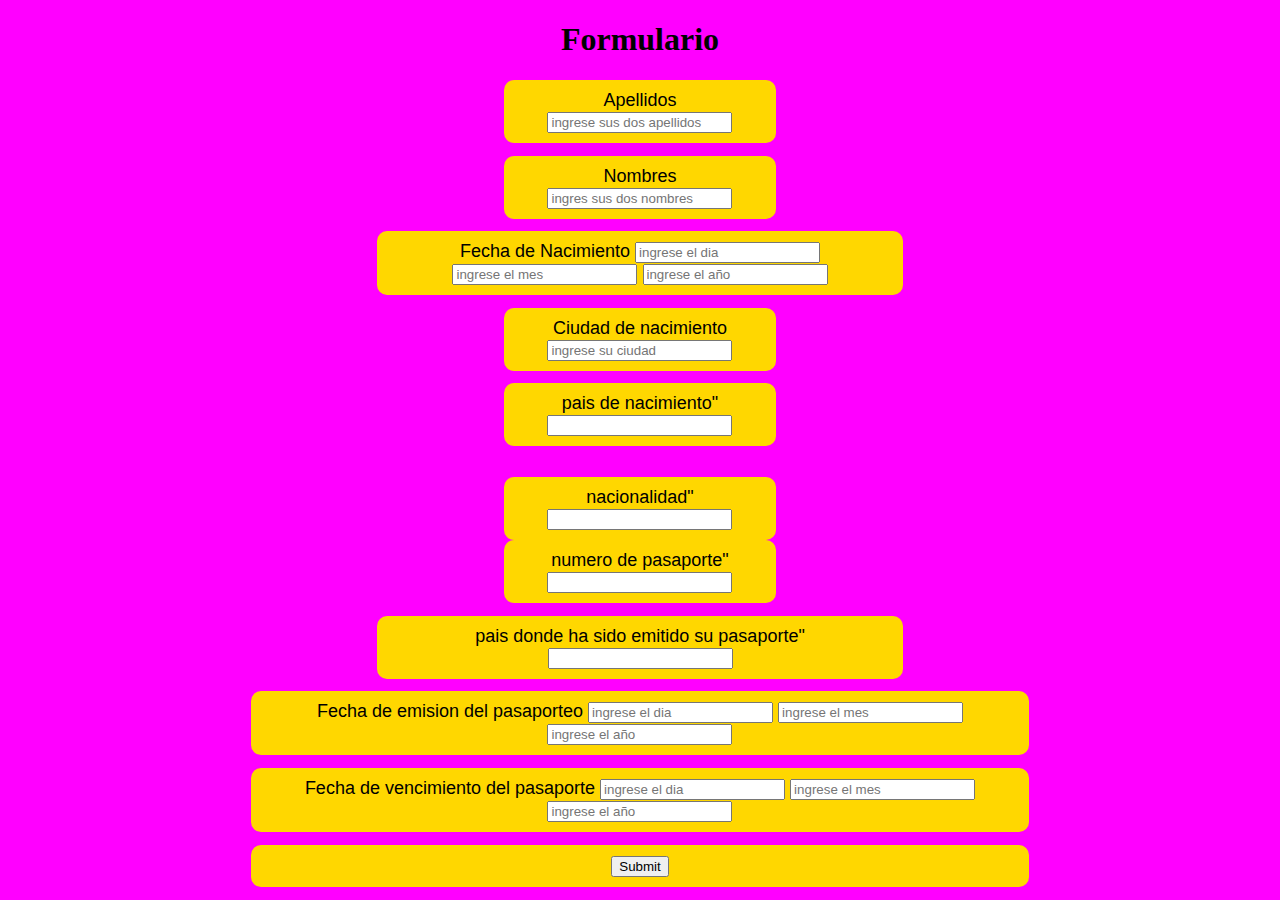
<file: practica 4/formularios/interfaz/interfaz.html>
<!DOCTYPE html>
<html lang="en">
<head>
    <meta charset="UTF-8">
    <meta http-equiv="X-UA-Compatible" content="IE=edge">
    <meta name="viewport" content="width=device-width, initial-scale=1.0">
    <link rel="stylesheet" href="interfaz.css">
    <title>interfaz</title>
</head>
<body>
    <h1 class="tittle">Formulario</h1>
    

    <form>
        <div class="f1">
        <label  for="Apellidos">Apellidos</label>
        <input class="apellidos" type="text" placeholder="ingrese sus dos apellidos"><br>
        </div>
        <div class="f2">
        <label for="Nombres">Nombres</label>
        <input type="text" placeholder="ingres sus dos nombres"><br>
        </div>
        <div class="f3">
        <label for="Fecha de Nacimiento">Fecha de Nacimiento</label>
        <input type="number" id="Fecha de Nacimiento" placeholder="ingrese el dia">
        <input type="number" id="Fecha de Nacimiento2" placeholder="ingrese el mes">
        <input type="number" id="Fecha de Nacimiento3" placeholder="ingrese el año"><br>
        </div>
        <div class="f4">
        <label for="Ciudad de nacimiento">Ciudad de nacimiento</label>
        <input type="text" id="ciudad de nacimiento" placeholder="ingrese su ciudad"><br>
        </div>
        <div class="f5">
        <label for="pais de nacimiento">pais de nacimiento"</label>
        <input type="text" id="Pais de nacimiento"><br>
        </div><br>
        <div class="A6">
        <label for="nacionalidad">nacionalidad"</label>
        <input type="text" id="nacionalidad">
        </div>
        <div class="A7">
        <label for="numero de pasaporte">numero de pasaporte"</label>
        <input type="number" id="numero de pasaporte"><br>
        </div>
        <div class="B8">
        <label for="pais donde ha sido emitido su pasaporte">pais donde ha sido emitido su pasaporte"</label>
        <input type="text" id="pais donde ha sido emitido su pasaporte"><br>
        </div>
        <div class="B9">
        <label for="Fecha de emision del pasaporte">Fecha de emision del pasaporteo</label>
        <input type="number" id="Fecha de emision del pasaporte" placeholder="ingrese el dia">
        <input type="number" id="Fecha de emision del pasaporte2" placeholder="ingrese el mes">
        <input type="number" id="Fecha de emision del pasaporte3" placeholder="ingrese el año"><br>
        </div>
        <div class="B10">
        <label for="Fecha de vencimiento del pasaporte">Fecha de vencimiento del pasaporte</label>
        <input type="number" id="Fecha de vencimiento del pasaporte" placeholder="ingrese el dia">
        <input type="number" id="Fecha de vencimiento del pasaportee2" placeholder="ingrese el mes">
        <input type="number" id="Fecha de vencimiento del pasaporte3" placeholder="ingrese el año"><br>
        </div>
        <div class="enviar">
        <input type="submit">
        </div>
        

    </form>
    
    
</body>
</html>
</file>
<file: practica 4/formularios/interfaz/interfaz.css>
body{
   background-color: magenta;
}
.tittle{
    font-size: xx-large;
    text-align: center;
}



.f1{
    width: 20%;
    height: 20%;
    background: gold;
    margin: 1% auto;
    padding: 10px;
    border-radius: 10px;
    text-align: center;
    font-size: large;
    border-bottom: 5px;
    font-family: 'Franklin Gothic Medium', 'Arial Narrow', Arial, sans-serif;
}
.f2{
    width: 20%;
    height: 20%;
    background: gold;
    margin: 1% auto;
    padding: 10px;
    border-radius: 10px;
    text-align: center;
    font-size: large;
    border-bottom: 5px;
    font-family: 'Franklin Gothic Medium', 'Arial Narrow', Arial, sans-serif;
}
.f3{
    width: 40%;
    height: 20%;
    background: gold;
    margin: 1% auto;
    padding: 10px;
    border-radius: 10px;
    text-align: center;
    font-size: large;
    border-bottom: 5px;
    font-family: 'Franklin Gothic Medium', 'Arial Narrow', Arial, sans-serif;
}
.f4{
    width: 20%;
    height: 20%;
    background: gold;
    margin: 1% auto;
    padding: 10px;
    border-radius: 10px;
    text-align: center;
    font-size: large;
    border-bottom: 5px;
    font-family: 'Franklin Gothic Medium', 'Arial Narrow', Arial, sans-serif;
}
.f5{
    width: 20%;
    height: 20%;
    background: gold;
    margin: 1% auto;
    padding: 10px;
    border-radius: 10px;
    text-align: center;
    font-size: large;
    border-bottom: 5px;
    font-family: 'Franklin Gothic Medium', 'Arial Narrow', Arial, sans-serif;
}
.A6{
    width: 20%;
    height: 20%;
    background: gold;
    margin: auto;
    padding: 10px;
    border-radius: 10px;
    text-align: center;
    font-size: large;
    border-bottom: 5px;
    font-family: 'Franklin Gothic Medium', 'Arial Narrow', Arial, sans-serif;

}

.A7{
    width: 20%;
    height: 20%;
    background: gold;
    margin: auto;
    padding: 10px;
    border-radius: 10px;
    text-align: center;
    font-size: large;
    border-bottom: 5px;
    font-family: 'Franklin Gothic Medium', 'Arial Narrow', Arial, sans-serif;
}
.B8{
    width: 40%;
    height: 20%;
    background: gold;
    margin: 1% auto;
    padding: 10px;
    border-radius: 10px;
    text-align: center;
    font-size: large;
    border-bottom: 5px;
    font-family: 'Franklin Gothic Medium', 'Arial Narrow', Arial, sans-serif;
}
.B9{
    width: 60%;
    height: 20%;
    background: gold;
    margin: 1% auto;
    padding: 10px;
    border-radius: 10px;
    text-align: center;
    font-size: large;
    border-bottom: 5px;
    font-family: 'Franklin Gothic Medium', 'Arial Narrow', Arial, sans-serif;
}
.B10{
    width: 60%;
    height: 20%;
    background: gold;
    margin: 1% auto;
    padding: 10px;
    border-radius: 10px;
    text-align: center;
    font-size: large;
    border-bottom: 5px;
    font-family: 'Franklin Gothic Medium', 'Arial Narrow', Arial, sans-serif;
}
.enviar{
    width: 60%;
    height: 20%;
    background: gold;
    margin: 1% auto;
    padding: 10px;
    border-radius: 10px;
    text-align: center;
    font-size: large;
    border-bottom: 5px;
    font-family: 'Franklin Gothic Medium', 'Arial Narrow', Arial, sans-serif;
}
</file>
